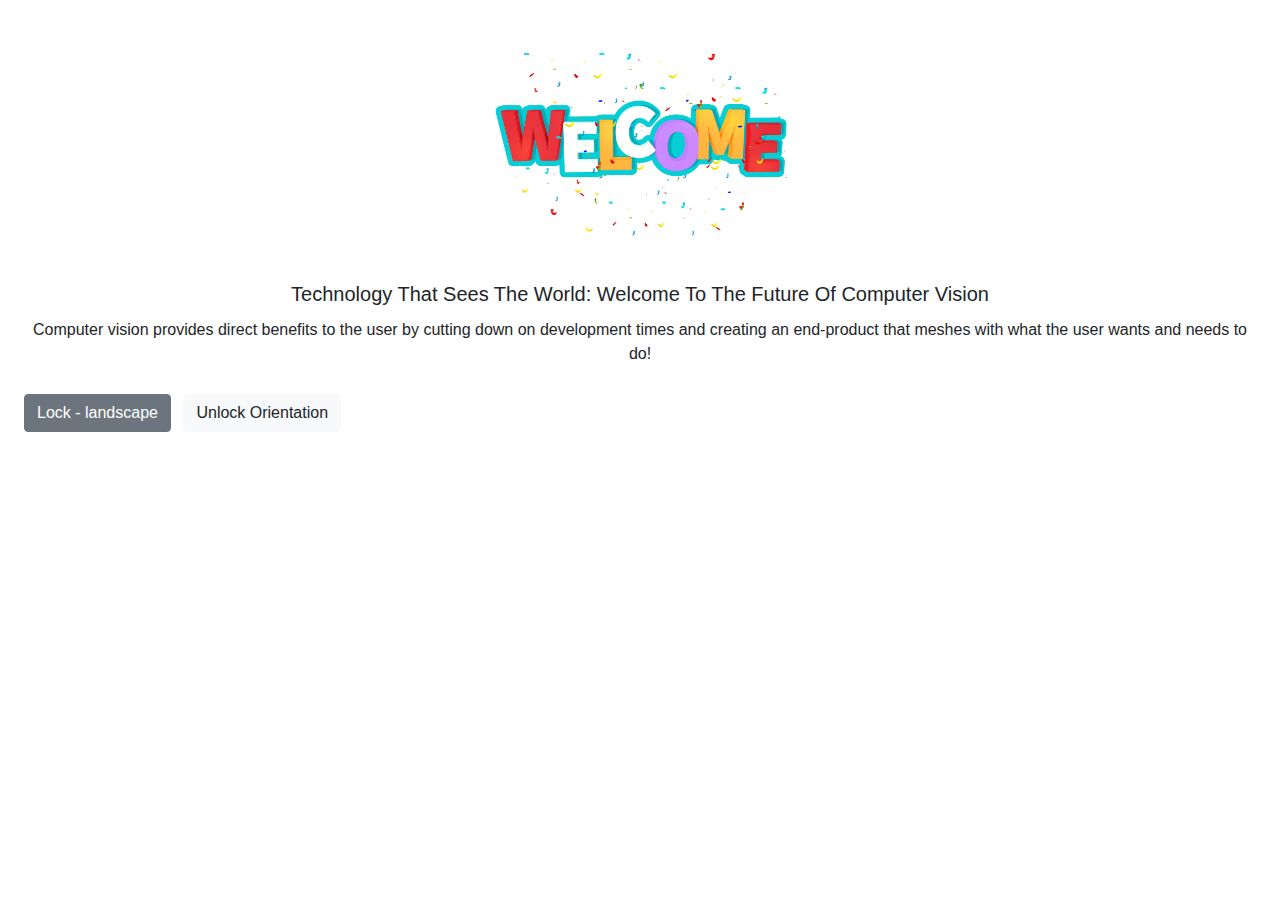
<file: index.html>
<!DOCTYPE html>
<html>
  <head>
    <title>Welcome to Tech world!</title>
    <meta name="viewport" content="width=device-width, initial-scale=1.0">
    <link rel="stylesheet" href="https://maxcdn.bootstrapcdn.com/bootstrap/4.0.0/css/bootstrap.min.css" integrity="sha384-Gn5384xqQ1aoWXA+058RXPxPg6fy4IWvTNh0E263XmFcJlSAwiGgFAW/dAiS6JXm" crossorigin="anonymous">
    <script src="lock.js"></script>
  </head>
  <body>
    <!-- <h1>LOCK PORTRAIT</h1>
    <input type="button" value="Lock - portrait" onclick="lock('portrait')"/>
    <input type="button" value="Lock - portrait-primary" onclick="lock('portrait-primary')"/>
    <input type="button" value="Lock - portrait-secondary" onclick="lock('portrait-secondary')"/> -->

    <div class="section p-2 text-center">
      <img class="card-img-top mx-auto" src="assets/images/welcome.png" alt="Card image cap" style="width: 25%">
      <div class="card-body">
        <h5 class="card-title">Technology That Sees The World: Welcome To The Future Of Computer Vision</h5>
        <p class="card-text">Computer vision provides direct benefits to the user by cutting down on development times and creating an end-product that meshes with what the user wants and needs to do!</p>
      </div>
      <!-- <div class="button float-right mr-2">
        <button type="button" class="btn btn-secondary" id="btnFullscreen">Fullscreen</button>  
      </div> -->
    </div>

    <!-- <h1>LOCK LANDSCAPE</h1> -->
    <input type="button" class="btn btn-secondary ml-4 mr-2" value="Lock - landscape" onclick="lock('landscape')"/>
    <!-- <input type="button" value="Lock - landscape-primary" onclick="lock('landscape-primary')"/>
    <input type="button" value="Lock - landscape-secondary" onclick="lock('landscape-secondary')"/> -->
    <!-- <h1>UNLOCK</h1> -->
    <input type="button" class="btn btn-light" value="Unlock Orientation" onclick="unlock()"/>
  </body>
</html>
</file>
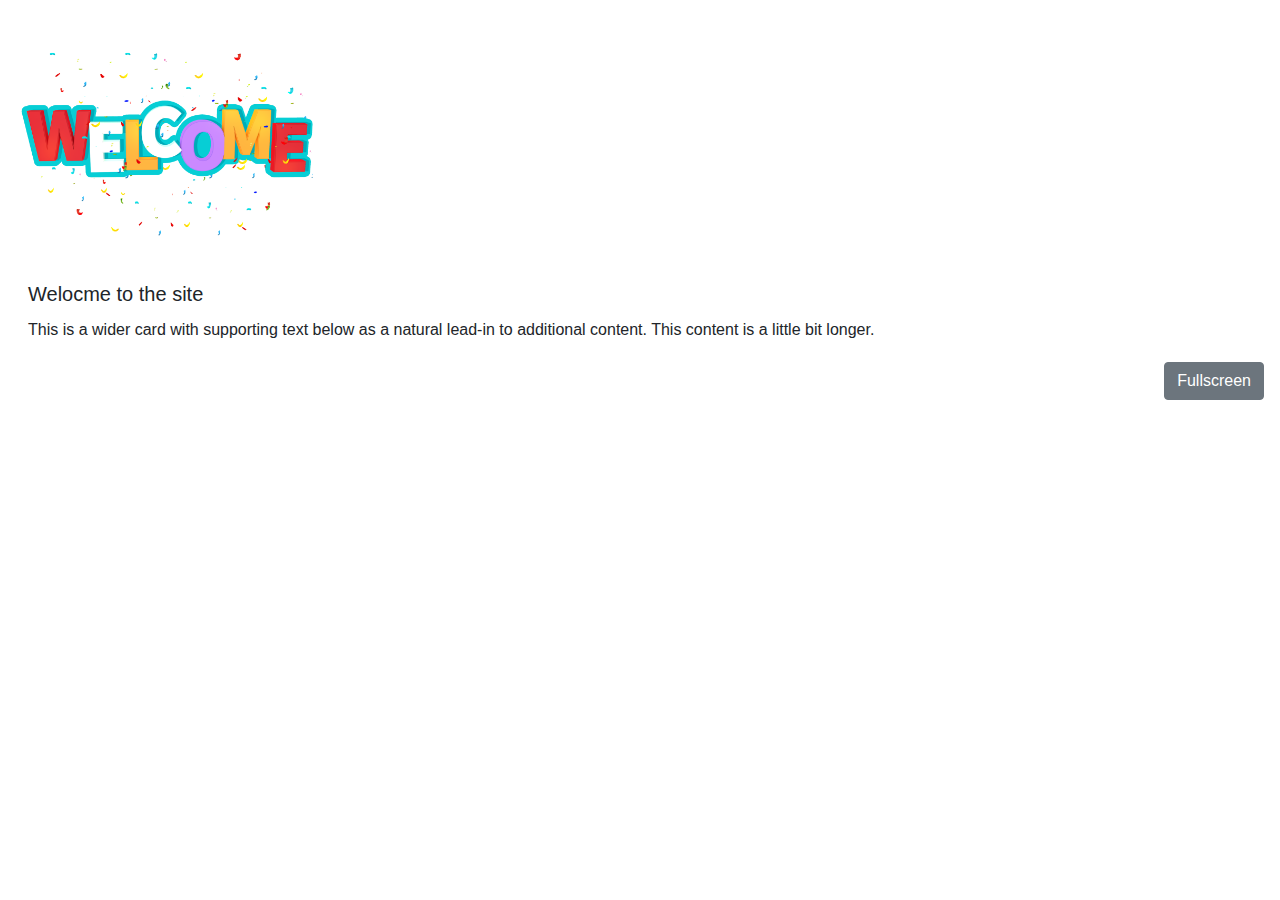
<file: index1.html>
<!DOCTYPE html>
<html lang="en" >
<head>
  <meta charset="UTF-8">
  <title>Welcome</title>
  <link rel="stylesheet" href="https://maxcdn.bootstrapcdn.com/bootstrap/4.0.0/css/bootstrap.min.css" integrity="sha384-Gn5384xqQ1aoWXA+058RXPxPg6fy4IWvTNh0E263XmFcJlSAwiGgFAW/dAiS6JXm" crossorigin="anonymous">
  <link rel="stylesheet" href="./style.css">

</head>
<body>
<!-- partial:index.partial.html -->
<div class="section p-2">
    <img class="card-img-top w-25 mx-auto" src="assets/images/welcome.png" alt="Card image cap">
    <div class="card-body">
      <h5 class="card-title">Welocme to the site</h5>
      <p class="card-text">This is a wider card with supporting text below as a natural lead-in to additional content. This content is a little bit longer.</p>
    </div>
    <div class="button float-right mr-2">
      <button type="button" class="btn btn-secondary" id="btnFullscreen">Fullscreen</button>  
    </div>
</div>
<!-- partial -->
  
<!-- fullscreen -->
<script>
function toggleFullscreen(elem) {
  elem = elem || document.documentElement;
  if (!document.fullscreenElement && !document.mozFullScreenElement &&
    !document.webkitFullscreenElement && !document.msFullscreenElement) {
    if (elem.requestFullscreen) {
      elem.requestFullscreen();
    } else if (elem.msRequestFullscreen) {
      elem.msRequestFullscreen();
    } else if (elem.mozRequestFullScreen) {
      elem.mozRequestFullScreen();
    } else if (elem.webkitRequestFullscreen) {
      elem.webkitRequestFullscreen(Element.ALLOW_KEYBOARD_INPUT);
    }
  } else {
    if (document.exitFullscreen) {
      document.exitFullscreen();
    } else if (document.msExitFullscreen) {
      document.msExitFullscreen();
    } else if (document.mozCancelFullScreen) {
      document.mozCancelFullScreen();
    } else if (document.webkitExitFullscreen) {
      document.webkitExitFullscreen();
    }
  }
}

document.getElementById('btnFullscreen').addEventListener('click', function() {
  toggleFullscreen();
});

document.getElementById('exampleImage').addEventListener('click', function() {
  toggleFullscreen(this);
});
</script>
</body>
</html>
</file>
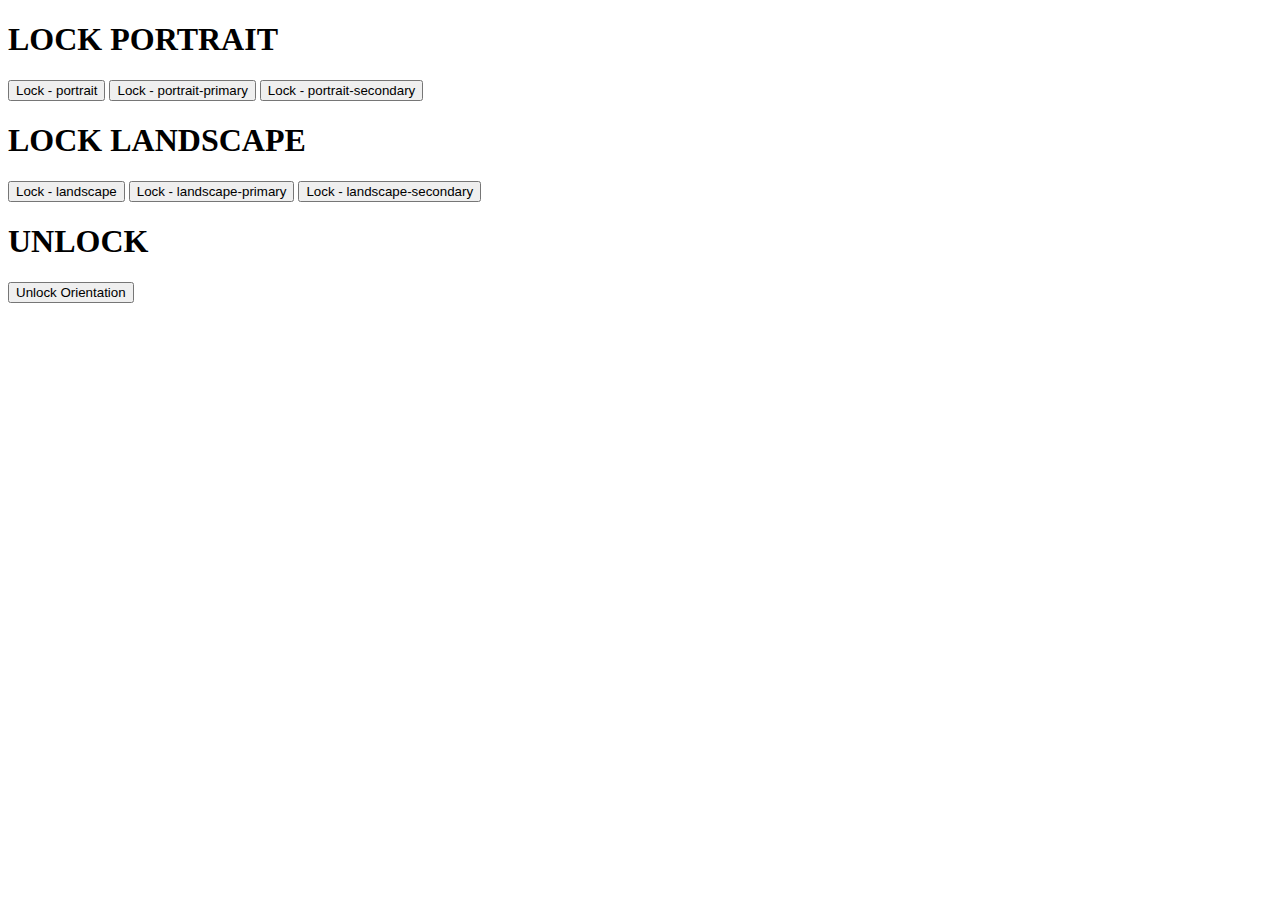
<file: test/lock.html>
<!DOCTYPE html>
<html>
  <head>
    <title>JS Orientation Lock</title>
    <meta name="viewport" content="width=device-width, initial-scale=1.0">
    <script src="locking.js"></script>
  </head>
  <body>
    <h1>LOCK PORTRAIT</h1>
    <input type="button" value="Lock - portrait" onclick="lock('portrait')"/>
    <input type="button" value="Lock - portrait-primary" onclick="lock('portrait-primary')"/>
    <input type="button" value="Lock - portrait-secondary" onclick="lock('portrait-secondary')"/>

    <h1>LOCK LANDSCAPE</h1>
    <input type="button" value="Lock - landscape" onclick="lock('landscape')"/>
    <input type="button" value="Lock - landscape-primary" onclick="lock('landscape-primary')"/>
    <input type="button" value="Lock - landscape-secondary" onclick="lock('landscape-secondary')"/>

    <h1>UNLOCK</h1>
    <input type="button" value="Unlock Orientation" onclick="unlock()"/>
  </body>
</html>
</file>
<file: style.css>
html, body {
  height: 100%;
}

/* CSS only for examples not required for centering */
.container {
  height: 100%;
}
.shadow-sm {
    box-shadow: 0 .125rem .25rem rgba(0,0,0,.075)!important;
}
.shadow-lg{box-shadow:0 1rem 3rem rgba(0,0,0,.175)!important}
/* show border around full height container */

/*@media screen and (min-width: 320px) and (max-width: 767px) and (orientation: landscape) {
  html {
    transform: rotate(-90deg);
    transform-origin: left top;
    width: 100vh;
    overflow-x: hidden;
    position: absolute;
    top: 100%;
    left: 0;
  }
}*/

/*@media only screen and (orientation:portrait){
  body {
    height: 100vh;
    transform: rotate(90deg);
  }

}*/

@media all and (orientation: portrait) {
    body {
        height: 100vw;
        -webkit-transform: rotate(90deg); 
        -moz-transform: rotate(90deg); 
        -ms-transform: rotate(90deg); 
        -o-transform: rotate(90deg); 
        transform: rotate(90deg); 
    }
}
</file>
